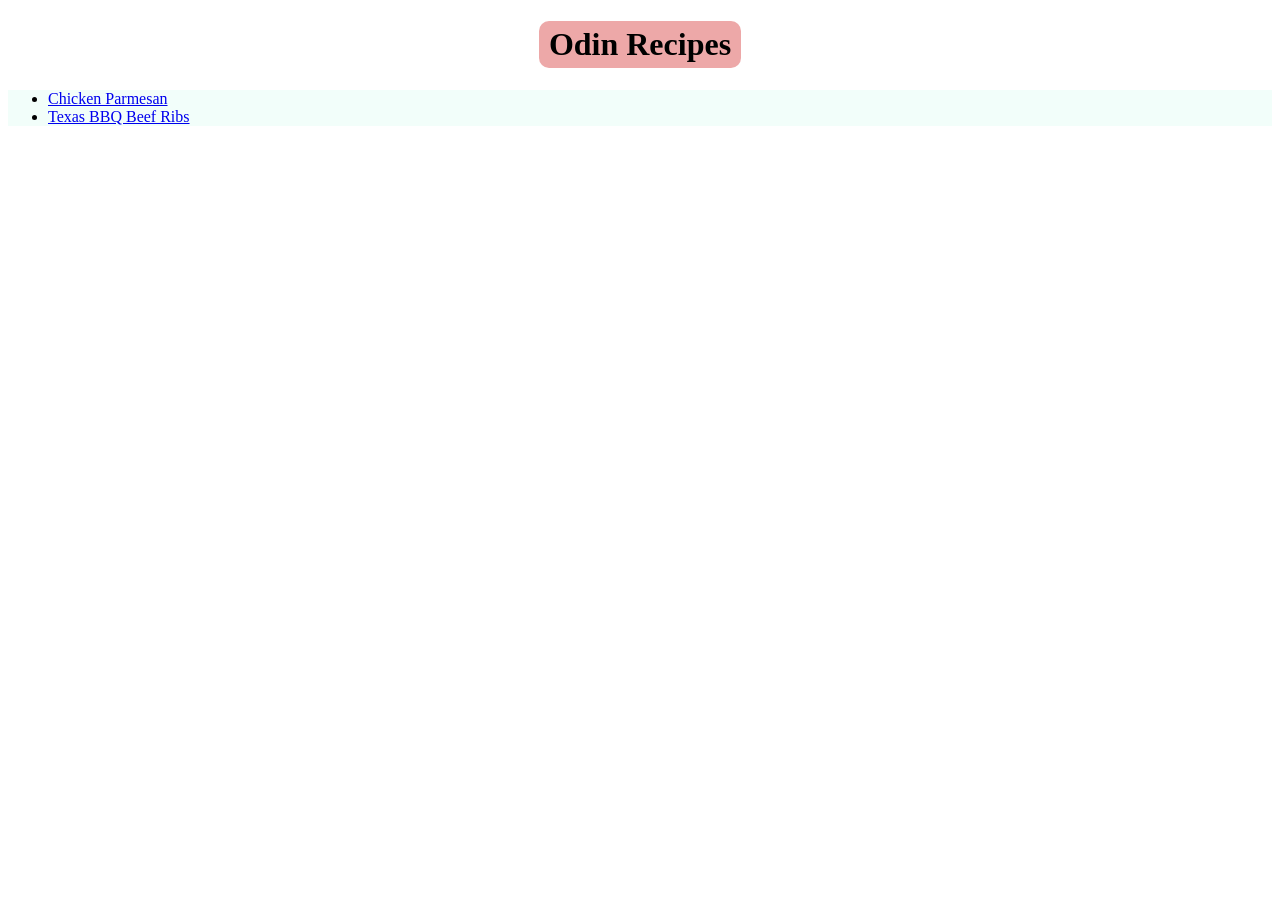
<file: index.html>
<!DOCTYPE html>
<html lang="en">
<head>
    <meta charset="UTF-8">
    <meta name="viewport" content="width=device-width, initial-scale=1.0">
    <title>Odin Recipes</title>
    <link rel="stylesheet" href="style.css">
</head>
<body>
    <div>
    <h1 class="maintitle"><span id="titlemain">Odin Recipes </span></h1 >
    <ul class="recipe-links">
        <li> <a href="./recipes/ChickenParmesan.html"> Chicken Parmesan</a></li>
         <li> <a href="./recipes/Texas BBQ Beef Ribs.html">Texas BBQ Beef Ribs</a></li>
    </ul>
    </div>
</body>
</html>
</file>
<file: style.css>
/* maintitle css starts here */
#titlemain,h4,h3,h6{
    display: inline-block;
    background-color: rgb(237, 168, 168);
    border-radius: 10px;
    padding: 5px 10px;
}
.maintitle{
    text-align: center;
    
}
/* ----------END------------ */
h3,h4,h6{
    background-color: blanchedalmond;
}
img{
    border-radius: 10px;
}

p,ul,ol{
    background-color: rgb(242, 254, 250);
}
</file>
